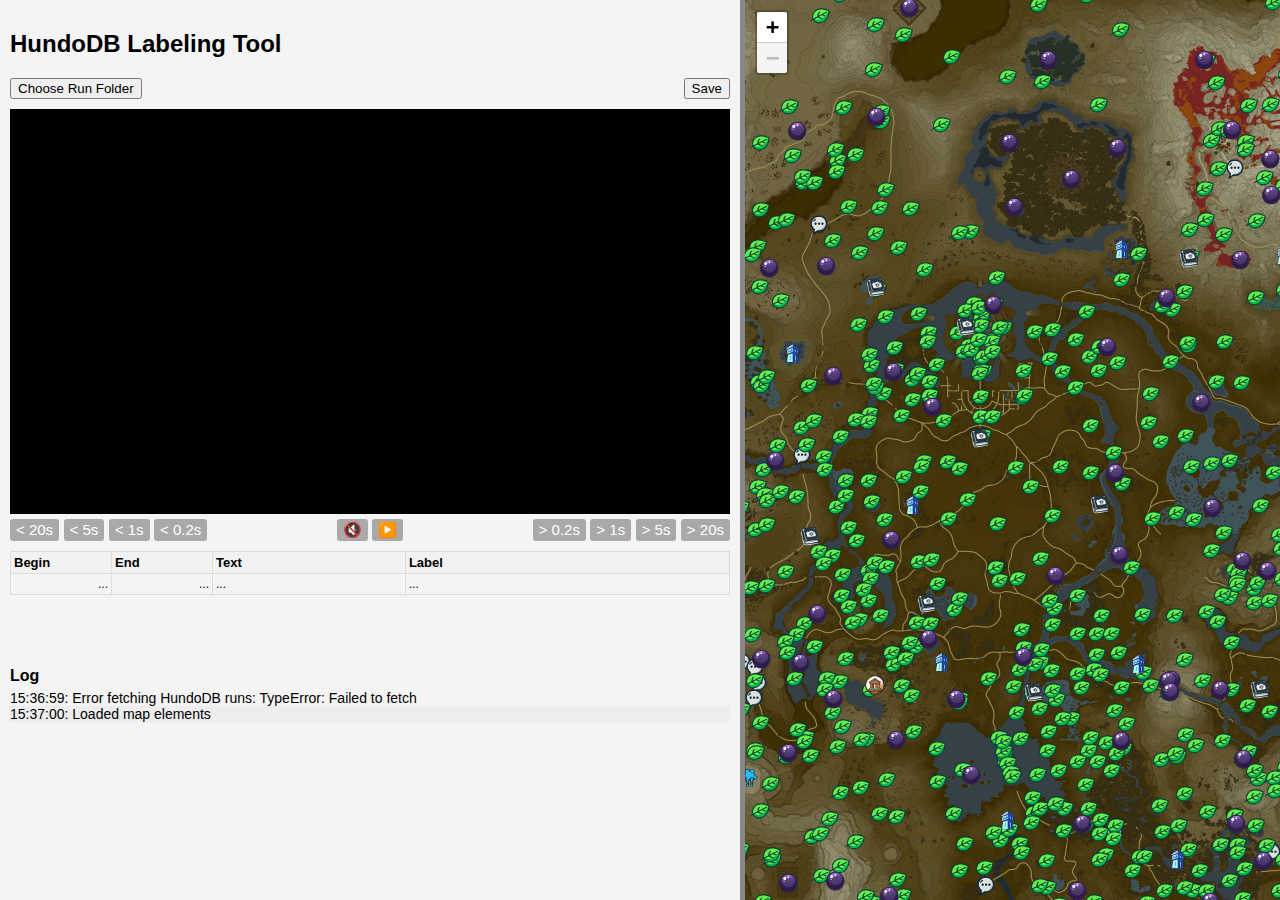
<file: index.html>
<!DOCTYPE html>
<html lang="en">
<head>
	<link rel="icon" href="favicon.ico" type="image/x-icon">
	<meta charset="UTF-8">
	<meta name="viewport" content="width=device-width, initial-scale=1.0">
	<title>HundoDB Labeling Tool</title>
	<link rel="stylesheet" href="libs/leaflet@1.9.4/leaflet.css" />
	<link rel="stylesheet" href="css/styles.css">
	<script src="libs/leaflet@1.9.4/leaflet.js"></script>
	<script src="libs/leaflet-ant-path@1.3.0/leaflet-ant-path.es6.js"></script>
	<script src="libs/js-yaml@3.12.0/js-yaml.min.js"></script>
	<script src="js/common.js"></script>
</head>
<body>
	<div id="container">
		<div id="left-panel" style="width: 740px;">
			<h2>HundoDB Labeling Tool</h2>
			<div style="padding-bottom: 10px;">
				<button id="btn-load">Choose Run Folder</button>
				<button id="btn-save" style="float: right;">Save</button>
			</div>
			<canvas id="video-frame"></canvas>
			<script>
				{
					const canvas = document.getElementById('video-frame');
					const ctx = canvas.getContext('2d');
					ctx.fillStyle = "black";
					ctx.fillRect(0, 0, canvas.width, canvas.height);
				}
			</script>
			<div id="button-container" style="padding-top: 5px; padding-bottom: 10px; display: flex; justify-content: space-between;">
				<div style="float: left;">
					<button id="rewind_20s" title="Q">&#60; 20s</button>
					<button id="rewind_5s" title="Shift + Q">&#60; 5s</button>
					<button id="rewind_1s" title="A">&#60; 1s</button>
					<button id="rewind_0.2s" title="Shift + A">&#60; 0.2s</button>
				</div>
				<div>
					<button id="btn-mute" title="M">🔇</button>
					<button id="btn-play" title="P">▶️</button>
				</div>
				<div style="float: right;">
					<button id="forward_0.2s" title="Shift + D">&#62; 0.2s</button>
					<button id="forward_1s" title="D">&#62; 1s</button>
					<button id="forward_5s" title="Shift + E">&#62; 5s</button>
					<button id="forward_20s" title="E">&#62; 20s</button>
				</div>
			</div>
			<div id="table-container">
				<table id="event-table">
					<thead>
						<tr>
							<th style="width:70px">Begin</th>
							<th style="width:70px">End</th>
							<th style="width:140px">Text</th>
							<th style="width:240px">Label</th>
						</tr>
					</thead>
					<tbody>
						<tr><td>...</td><td>...</td><td>...</td><td>...</td></tr>
					</tbody>
				</table>
			</div>
			<h4 style="font-family: 'Open Sans', sans-serif; margin-top: 10px; margin-bottom: 5px">Log</h4>
			<div id="log" style="width: 100%; height: 200px; min-height: 200px; overflow-y: scroll; font-family: 'Open Sans', sans-serif; font-size: 14px;"></div>
			<script src="js/log.js"></script>
		</div>
		<div id="divider"></div>
		<div id="right-panel">
			<div id="map"></div>
		</div>
	</div>
	<script src="js/splitter.js"></script>
	<script src="js/dbruns.js"></script>
	<script src="js/map.js"></script>
	<script src="js/data.js"></script>
	<script src="js/shortcuts.js"></script>
</body>
</html>
</file>
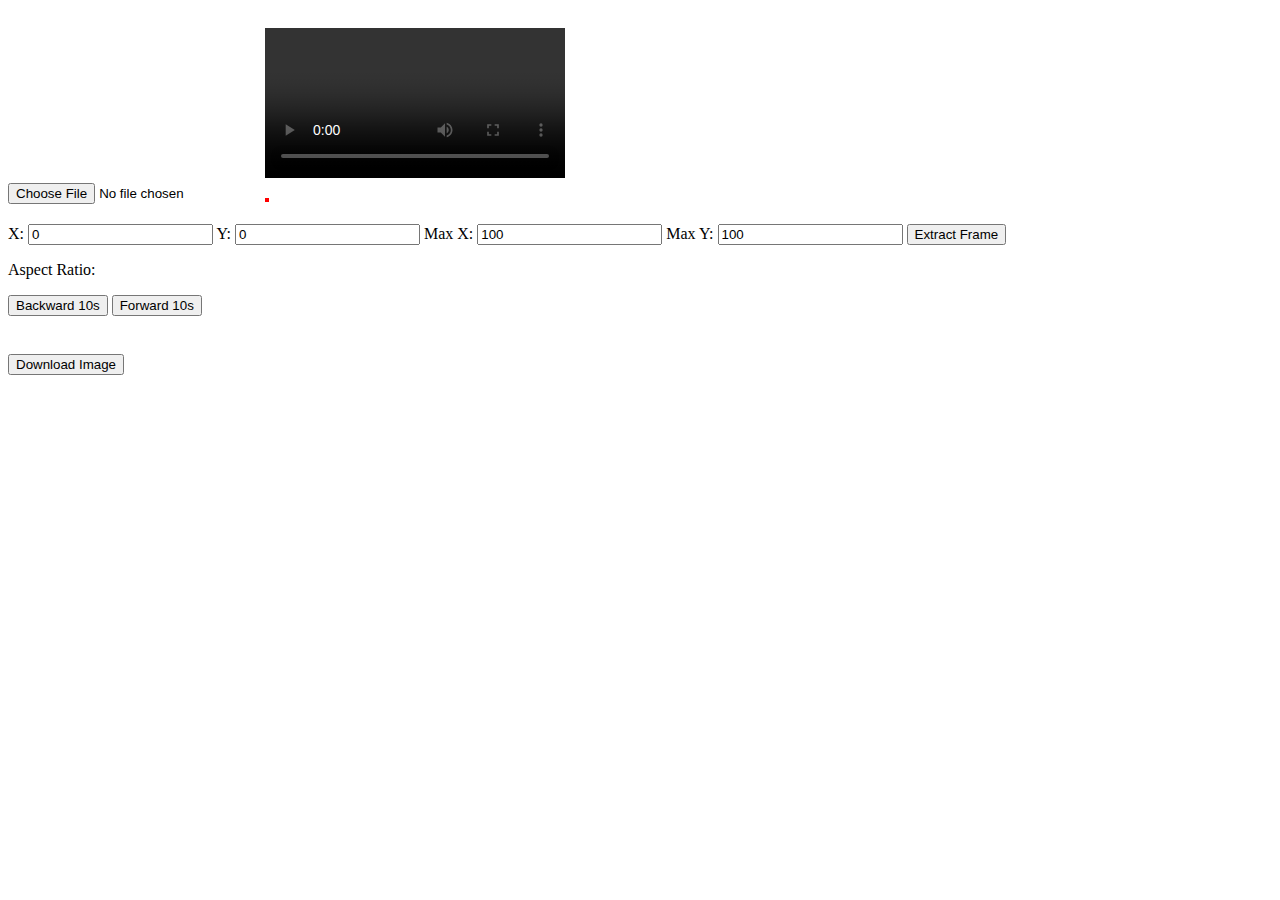
<file: frame.html>
<!DOCTYPE html>
<html>
<head>
  <title>Game Rectangle Finder</title>
  <style>
    #video, #canvas {
      display: block;
      margin: 20px 0;
    }
    #controls {
      margin: 20px 0;
    }
    .selection {
      position: absolute;
      border: 2px dashed red;
      pointer-events: none;
    }
    #container {
      position: relative;
      display: inline-block;
    }
  </style>
</head>
<body>
  <input type="file" id="videoFileInput" accept="video/*">
  <div id="container">
    <video id="video" controls></video>
    <div id="selection" class="selection"></div>
  </div>
  <div id="controls">
    <label for="rectX">X:</label>
    <input type="number" id="rectX" value="0">
    <label for="rectY">Y:</label>
    <input type="number" id="rectY" value="0">
    <label for="maxX">Max X:</label>
    <input type="number" id="maxX" value="100">
    <label for="maxY">Max Y:</label>
    <input type="number" id="maxY" value="100">
    <button id="extractButton">Extract Frame</button>
    <p id="aspectRatio">Aspect Ratio: </p>
    <button id="backwardBtn">Backward 10s</button>
    <button id="forwardBtn">Forward 10s</button>
  </div>
  <canvas id="canvas" style="display: none;"></canvas>
  <br>
  <button id="downloadButton">Download Image</button>

  <script>
    const video = document.getElementById('video');
    const canvas = document.getElementById('canvas');
    const ctx = canvas.getContext('2d');
    const videoFileInput = document.getElementById('videoFileInput');
    const rectX = document.getElementById('rectX');
    const rectY = document.getElementById('rectY');
    const maxX = document.getElementById('maxX');
    const maxY = document.getElementById('maxY');
    const extractButton = document.getElementById('extractButton');
    const downloadButton = document.getElementById('downloadButton');
    const selection = document.getElementById('selection');
    const container = document.getElementById('container');
    const aspectRatioDisplay = document.getElementById('aspectRatio');
    const backwardBtn = document.getElementById('backwardBtn');
    const forwardBtn = document.getElementById('forwardBtn');

    videoFileInput.addEventListener('change', function(event) {
      const file = event.target.files[0];
      const url = URL.createObjectURL(file);
      video.src = url;
      video.load();
    });

    video.addEventListener('loadedmetadata', function() {
      updateSelectionOverlay();
    });

    extractButton.addEventListener('click', function() {
      const x = parseInt(rectX.value);
      const y = parseInt(rectY.value);
      const width = parseInt(maxX.value) - x;
      const height = parseInt(maxY.value) - y;

      canvas.width = width;
      canvas.height = height;

      // Clear the canvas and fill with black
      ctx.fillStyle = 'black';
      ctx.fillRect(0, 0, width, height);

      // Draw the video frame onto the canvas
      ctx.drawImage(video, x, y, width, height, 0, 0, width, height);
      canvas.style.display = 'block';
    });

    downloadButton.addEventListener('click', function() {
      const dataURL = canvas.toDataURL('image/png');
      const link = document.createElement('a');
      link.href = dataURL;
      link.download = 'frame.png';
      link.click();
    });

    function updateSelectionOverlay() {
      const x = parseInt(rectX.value);
      const y = parseInt(rectY.value);
      const width = parseInt(maxX.value) - x;
      const height = parseInt(maxY.value) - y;

      // Get video bounding rect to adjust for any offset
      const videoRect = video.getBoundingClientRect();
      const containerRect = container.getBoundingClientRect();

      // Adjust the position based on the container's position and video offset
      const offsetX = videoRect.left - containerRect.left;
      const offsetY = videoRect.top - containerRect.top;

      selection.style.left = `${x + offsetX}px`;
      selection.style.top = `${y + offsetY}px`;
      selection.style.width = `${width}px`;
      selection.style.height = `${height}px`;
      selection.style.display = 'block';

      aspectRatioDisplay.textContent = `Aspect Ratio: ${(width / height).toFixed(4)}`;
    }

    rectX.addEventListener('input', updateSelectionOverlay);
    rectY.addEventListener('input', updateSelectionOverlay);
    maxX.addEventListener('input', updateSelectionOverlay);
    maxY.addEventListener('input', updateSelectionOverlay);

    backwardBtn.addEventListener('click', () => {
      video.currentTime = Math.max(0, video.currentTime - 10);
    });

    forwardBtn.addEventListener('click', () => {
      video.currentTime = Math.min(video.duration, video.currentTime + 10);
    });
  </script>
</body>
</html>
</file>
<file: libs/leaflet@1.9.4/leaflet.css>
/* required styles */

.leaflet-pane,
.leaflet-tile,
.leaflet-marker-icon,
.leaflet-marker-shadow,
.leaflet-tile-container,
.leaflet-pane > svg,
.leaflet-pane > canvas,
.leaflet-zoom-box,
.leaflet-image-layer,
.leaflet-layer {
	position: absolute;
	left: 0;
	top: 0;
	}
.leaflet-container {
	overflow: hidden;
	}
.leaflet-tile,
.leaflet-marker-icon,
.leaflet-marker-shadow {
	-webkit-user-select: none;
	   -moz-user-select: none;
	        user-select: none;
	  -webkit-user-drag: none;
	}
/* Prevents IE11 from highlighting tiles in blue */
.leaflet-tile::selection {
	background: transparent;
}
/* Safari renders non-retina tile on retina better with this, but Chrome is worse */
.leaflet-safari .leaflet-tile {
	image-rendering: -webkit-optimize-contrast;
	}
/* hack that prevents hw layers "stretching" when loading new tiles */
.leaflet-safari .leaflet-tile-container {
	width: 1600px;
	height: 1600px;
	-webkit-transform-origin: 0 0;
	}
.leaflet-marker-icon,
.leaflet-marker-shadow {
	display: block;
	}
/* .leaflet-container svg: reset svg max-width decleration shipped in Joomla! (joomla.org) 3.x */
/* .leaflet-container img: map is broken in FF if you have max-width: 100% on tiles */
.leaflet-container .leaflet-overlay-pane svg {
	max-width: none !important;
	max-height: none !important;
	}
.leaflet-container .leaflet-marker-pane img,
.leaflet-container .leaflet-shadow-pane img,
.leaflet-container .leaflet-tile-pane img,
.leaflet-container img.leaflet-image-layer,
.leaflet-container .leaflet-tile {
	max-width: none !important;
	max-height: none !important;
	width: auto;
	padding: 0;
	}

.leaflet-container img.leaflet-tile {
	/* See: https://bugs.chromium.org/p/chromium/issues/detail?id=600120 */
	mix-blend-mode: plus-lighter;
}

.leaflet-container.leaflet-touch-zoom {
	-ms-touch-action: pan-x pan-y;
	touch-action: pan-x pan-y;
	}
.leaflet-container.leaflet-touch-drag {
	-ms-touch-action: pinch-zoom;
	/* Fallback for FF which doesn't support pinch-zoom */
	touch-action: none;
	touch-action: pinch-zoom;
}
.leaflet-container.leaflet-touch-drag.leaflet-touch-zoom {
	-ms-touch-action: none;
	touch-action: none;
}
.leaflet-container {
	-webkit-tap-highlight-color: transparent;
}
.leaflet-container a {
	-webkit-tap-highlight-color: rgba(51, 181, 229, 0.4);
}
.leaflet-tile {
	filter: inherit;
	visibility: hidden;
	}
.leaflet-tile-loaded {
	visibility: inherit;
	}
.leaflet-zoom-box {
	width: 0;
	height: 0;
	-moz-box-sizing: border-box;
	     box-sizing: border-box;
	z-index: 800;
	}
/* workaround for https://bugzilla.mozilla.org/show_bug.cgi?id=888319 */
.leaflet-overlay-pane svg {
	-moz-user-select: none;
	}

.leaflet-pane         { z-index: 400; }

.leaflet-tile-pane    { z-index: 200; }
.leaflet-overlay-pane { z-index: 400; }
.leaflet-shadow-pane  { z-index: 500; }
.leaflet-marker-pane  { z-index: 600; }
.leaflet-tooltip-pane   { z-index: 650; }
.leaflet-popup-pane   { z-index: 700; }

.leaflet-map-pane canvas { z-index: 100; }
.leaflet-map-pane svg    { z-index: 200; }

.leaflet-vml-shape {
	width: 1px;
	height: 1px;
	}
.lvml {
	behavior: url(#default#VML);
	display: inline-block;
	position: absolute;
	}


/* control positioning */

.leaflet-control {
	position: relative;
	z-index: 800;
	pointer-events: visiblePainted; /* IE 9-10 doesn't have auto */
	pointer-events: auto;
	}
.leaflet-top,
.leaflet-bottom {
	position: absolute;
	z-index: 1000;
	pointer-events: none;
	}
.leaflet-top {
	top: 0;
	}
.leaflet-right {
	right: 0;
	}
.leaflet-bottom {
	bottom: 0;
	}
.leaflet-left {
	left: 0;
	}
.leaflet-control {
	float: left;
	clear: both;
	}
.leaflet-right .leaflet-control {
	float: right;
	}
.leaflet-top .leaflet-control {
	margin-top: 10px;
	}
.leaflet-bottom .leaflet-control {
	margin-bottom: 10px;
	}
.leaflet-left .leaflet-control {
	margin-left: 10px;
	}
.leaflet-right .leaflet-control {
	margin-right: 10px;
	}


/* zoom and fade animations */

.leaflet-fade-anim .leaflet-popup {
	opacity: 0;
	-webkit-transition: opacity 0.2s linear;
	   -moz-transition: opacity 0.2s linear;
	        transition: opacity 0.2s linear;
	}
.leaflet-fade-anim .leaflet-map-pane .leaflet-popup {
	opacity: 1;
	}
.leaflet-zoom-animated {
	-webkit-transform-origin: 0 0;
	    -ms-transform-origin: 0 0;
	        transform-origin: 0 0;
	}
svg.leaflet-zoom-animated {
	will-change: transform;
}

.leaflet-zoom-anim .leaflet-zoom-animated {
	-webkit-transition: -webkit-transform 0.25s cubic-bezier(0,0,0.25,1);
	   -moz-transition:    -moz-transform 0.25s cubic-bezier(0,0,0.25,1);
	        transition:         transform 0.25s cubic-bezier(0,0,0.25,1);
	}
.leaflet-zoom-anim .leaflet-tile,
.leaflet-pan-anim .leaflet-tile {
	-webkit-transition: none;
	   -moz-transition: none;
	        transition: none;
	}

.leaflet-zoom-anim .leaflet-zoom-hide {
	visibility: hidden;
	}


/* cursors */

.leaflet-interactive {
	cursor: pointer;
	}
.leaflet-grab {
	cursor: -webkit-grab;
	cursor:    -moz-grab;
	cursor:         grab;
	}
.leaflet-crosshair,
.leaflet-crosshair .leaflet-interactive {
	cursor: crosshair;
	}
.leaflet-popup-pane,
.leaflet-control {
	cursor: auto;
	}
.leaflet-dragging .leaflet-grab,
.leaflet-dragging .leaflet-grab .leaflet-interactive,
.leaflet-dragging .leaflet-marker-draggable {
	cursor: move;
	cursor: -webkit-grabbing;
	cursor:    -moz-grabbing;
	cursor:         grabbing;
	}

/* marker & overlays interactivity */
.leaflet-marker-icon,
.leaflet-marker-shadow,
.leaflet-image-layer,
.leaflet-pane > svg path,
.leaflet-tile-container {
	pointer-events: none;
	}

.leaflet-marker-icon.leaflet-interactive,
.leaflet-image-layer.leaflet-interactive,
.leaflet-pane > svg path.leaflet-interactive,
svg.leaflet-image-layer.leaflet-interactive path {
	pointer-events: visiblePainted; /* IE 9-10 doesn't have auto */
	pointer-events: auto;
	}

/* visual tweaks */

.leaflet-container {
	background: #ddd;
	outline-offset: 1px;
	}
.leaflet-container a {
	color: #0078A8;
	}
.leaflet-zoom-box {
	border: 2px dotted #38f;
	background: rgba(255,255,255,0.5);
	}


/* general typography */
.leaflet-container {
	font-family: "Helvetica Neue", Arial, Helvetica, sans-serif;
	font-size: 12px;
	font-size: 0.75rem;
	line-height: 1.5;
	}


/* general toolbar styles */

.leaflet-bar {
	box-shadow: 0 1px 5px rgba(0,0,0,0.65);
	border-radius: 4px;
	}
.leaflet-bar a {
	background-color: #fff;
	border-bottom: 1px solid #ccc;
	width: 26px;
	height: 26px;
	line-height: 26px;
	display: block;
	text-align: center;
	text-decoration: none;
	color: black;
	}
.leaflet-bar a,
.leaflet-control-layers-toggle {
	background-position: 50% 50%;
	background-repeat: no-repeat;
	display: block;
	}
.leaflet-bar a:hover,
.leaflet-bar a:focus {
	background-color: #f4f4f4;
	}
.leaflet-bar a:first-child {
	border-top-left-radius: 4px;
	border-top-right-radius: 4px;
	}
.leaflet-bar a:last-child {
	border-bottom-left-radius: 4px;
	border-bottom-right-radius: 4px;
	border-bottom: none;
	}
.leaflet-bar a.leaflet-disabled {
	cursor: default;
	background-color: #f4f4f4;
	color: #bbb;
	}

.leaflet-touch .leaflet-bar a {
	width: 30px;
	height: 30px;
	line-height: 30px;
	}
.leaflet-touch .leaflet-bar a:first-child {
	border-top-left-radius: 2px;
	border-top-right-radius: 2px;
	}
.leaflet-touch .leaflet-bar a:last-child {
	border-bottom-left-radius: 2px;
	border-bottom-right-radius: 2px;
	}

/* zoom control */

.leaflet-control-zoom-in,
.leaflet-control-zoom-out {
	font: bold 18px 'Lucida Console', Monaco, monospace;
	text-indent: 1px;
	}

.leaflet-touch .leaflet-control-zoom-in, .leaflet-touch .leaflet-control-zoom-out  {
	font-size: 22px;
	}


/* layers control */

.leaflet-control-layers {
	box-shadow: 0 1px 5px rgba(0,0,0,0.4);
	background: #fff;
	border-radius: 5px;
	}
.leaflet-control-layers-toggle {
	background-image: url(images/layers.png);
	width: 36px;
	height: 36px;
	}
.leaflet-retina .leaflet-control-layers-toggle {
	background-image: url(images/layers-2x.png);
	background-size: 26px 26px;
	}
.leaflet-touch .leaflet-control-layers-toggle {
	width: 44px;
	height: 44px;
	}
.leaflet-control-layers .leaflet-control-layers-list,
.leaflet-control-layers-expanded .leaflet-control-layers-toggle {
	display: none;
	}
.leaflet-control-layers-expanded .leaflet-control-layers-list {
	display: block;
	position: relative;
	}
.leaflet-control-layers-expanded {
	padding: 6px 10px 6px 6px;
	color: #333;
	background: #fff;
	}
.leaflet-control-layers-scrollbar {
	overflow-y: scroll;
	overflow-x: hidden;
	padding-right: 5px;
	}
.leaflet-control-layers-selector {
	margin-top: 2px;
	position: relative;
	top: 1px;
	}
.leaflet-control-layers label {
	display: block;
	font-size: 13px;
	font-size: 1.08333em;
	}
.leaflet-control-layers-separator {
	height: 0;
	border-top: 1px solid #ddd;
	margin: 5px -10px 5px -6px;
	}

/* Default icon URLs */
.leaflet-default-icon-path { /* used only in path-guessing heuristic, see L.Icon.Default */
	background-image: url(images/marker-icon.png);
	}


/* attribution and scale controls */

.leaflet-container .leaflet-control-attribution {
	background: #fff;
	background: rgba(255, 255, 255, 0.8);
	margin: 0;
	}
.leaflet-control-attribution,
.leaflet-control-scale-line {
	padding: 0 5px;
	color: #333;
	line-height: 1.4;
	}
.leaflet-control-attribution a {
	text-decoration: none;
	}
.leaflet-control-attribution a:hover,
.leaflet-control-attribution a:focus {
	text-decoration: underline;
	}
.leaflet-attribution-flag {
	display: inline !important;
	vertical-align: baseline !important;
	width: 1em;
	height: 0.6669em;
	}
.leaflet-left .leaflet-control-scale {
	margin-left: 5px;
	}
.leaflet-bottom .leaflet-control-scale {
	margin-bottom: 5px;
	}
.leaflet-control-scale-line {
	border: 2px solid #777;
	border-top: none;
	line-height: 1.1;
	padding: 2px 5px 1px;
	white-space: nowrap;
	-moz-box-sizing: border-box;
	     box-sizing: border-box;
	background: rgba(255, 255, 255, 0.8);
	text-shadow: 1px 1px #fff;
	}
.leaflet-control-scale-line:not(:first-child) {
	border-top: 2px solid #777;
	border-bottom: none;
	margin-top: -2px;
	}
.leaflet-control-scale-line:not(:first-child):not(:last-child) {
	border-bottom: 2px solid #777;
	}

.leaflet-touch .leaflet-control-attribution,
.leaflet-touch .leaflet-control-layers,
.leaflet-touch .leaflet-bar {
	box-shadow: none;
	}
.leaflet-touch .leaflet-control-layers,
.leaflet-touch .leaflet-bar {
	border: 2px solid rgba(0,0,0,0.2);
	background-clip: padding-box;
	}


/* popup */

.leaflet-popup {
	position: absolute;
	text-align: center;
	margin-bottom: 20px;
	}
.leaflet-popup-content-wrapper {
	padding: 1px;
	text-align: left;
	border-radius: 12px;
	}
.leaflet-popup-content {
	margin: 13px 24px 13px 20px;
	line-height: 1.3;
	font-size: 13px;
	font-size: 1.08333em;
	min-height: 1px;
	}
.leaflet-popup-content p {
	margin: 17px 0;
	margin: 1.3em 0;
	}
.leaflet-popup-tip-container {
	width: 40px;
	height: 20px;
	position: absolute;
	left: 50%;
	margin-top: -1px;
	margin-left: -20px;
	overflow: hidden;
	pointer-events: none;
	}
.leaflet-popup-tip {
	width: 17px;
	height: 17px;
	padding: 1px;

	margin: -10px auto 0;
	pointer-events: auto;

	-webkit-transform: rotate(45deg);
	   -moz-transform: rotate(45deg);
	    -ms-transform: rotate(45deg);
	        transform: rotate(45deg);
	}
.leaflet-popup-content-wrapper,
.leaflet-popup-tip {
	background: white;
	color: #333;
	box-shadow: 0 3px 14px rgba(0,0,0,0.4);
	}
.leaflet-container a.leaflet-popup-close-button {
	position: absolute;
	top: 0;
	right: 0;
	border: none;
	text-align: center;
	width: 24px;
	height: 24px;
	font: 16px/24px Tahoma, Verdana, sans-serif;
	color: #757575;
	text-decoration: none;
	background: transparent;
	}
.leaflet-container a.leaflet-popup-close-button:hover,
.leaflet-container a.leaflet-popup-close-button:focus {
	color: #585858;
	}
.leaflet-popup-scrolled {
	overflow: auto;
	}

.leaflet-oldie .leaflet-popup-content-wrapper {
	-ms-zoom: 1;
	}
.leaflet-oldie .leaflet-popup-tip {
	width: 24px;
	margin: 0 auto;

	-ms-filter: "progid:DXImageTransform.Microsoft.Matrix(M11=0.70710678, M12=0.70710678, M21=-0.70710678, M22=0.70710678)";
	filter: progid:DXImageTransform.Microsoft.Matrix(M11=0.70710678, M12=0.70710678, M21=-0.70710678, M22=0.70710678);
	}

.leaflet-oldie .leaflet-control-zoom,
.leaflet-oldie .leaflet-control-layers,
.leaflet-oldie .leaflet-popup-content-wrapper,
.leaflet-oldie .leaflet-popup-tip {
	border: 1px solid #999;
	}


/* div icon */

.leaflet-div-icon {
	background: #fff;
	border: 1px solid #666;
	}


/* Tooltip */
/* Base styles for the element that has a tooltip */
.leaflet-tooltip {
	position: absolute;
	padding: 6px;
	background-color: #fff;
	border: 1px solid #fff;
	border-radius: 3px;
	color: #222;
	white-space: nowrap;
	-webkit-user-select: none;
	-moz-user-select: none;
	-ms-user-select: none;
	user-select: none;
	pointer-events: none;
	box-shadow: 0 1px 3px rgba(0,0,0,0.4);
	}
.leaflet-tooltip.leaflet-interactive {
	cursor: pointer;
	pointer-events: auto;
	}
.leaflet-tooltip-top:before,
.leaflet-tooltip-bottom:before,
.leaflet-tooltip-left:before,
.leaflet-tooltip-right:before {
	position: absolute;
	pointer-events: none;
	border: 6px solid transparent;
	background: transparent;
	content: "";
	}

/* Directions */

.leaflet-tooltip-bottom {
	margin-top: 6px;
}
.leaflet-tooltip-top {
	margin-top: -6px;
}
.leaflet-tooltip-bottom:before,
.leaflet-tooltip-top:before {
	left: 50%;
	margin-left: -6px;
	}
.leaflet-tooltip-top:before {
	bottom: 0;
	margin-bottom: -12px;
	border-top-color: #fff;
	}
.leaflet-tooltip-bottom:before {
	top: 0;
	margin-top: -12px;
	margin-left: -6px;
	border-bottom-color: #fff;
	}
.leaflet-tooltip-left {
	margin-left: -6px;
}
.leaflet-tooltip-right {
	margin-left: 6px;
}
.leaflet-tooltip-left:before,
.leaflet-tooltip-right:before {
	top: 50%;
	margin-top: -6px;
	}
.leaflet-tooltip-left:before {
	right: 0;
	margin-right: -12px;
	border-left-color: #fff;
	}
.leaflet-tooltip-right:before {
	left: 0;
	margin-left: -12px;
	border-right-color: #fff;
	}

/* Printing */

@media print {
	/* Prevent printers from removing background-images of controls. */
	.leaflet-control {
		-webkit-print-color-adjust: exact;
		print-color-adjust: exact;
		}
	}
</file>
<file: css/styles.css>
body, html {
    height: 100%;
    margin: 0;
    font-family: Arial, sans-serif;
}

#container {
    display: flex;
    height: 100%;
    overflow: hidden;
}

#left-panel, #right-panel {
    height: 100%;
    overflow: auto;
    box-sizing: border-box;
}

#left-panel {
    background-color: #f4f4f4;
    padding: 10px;
	display: flex;
	flex-direction: column;
}

#right-panel {
    background-color: #fff;
}

#divider {
    background-color: #888;
    width: 5px;
    cursor: ew-resize;
}

#video-frame{
	aspect-ratio: 16/9;
	width: 100%;
	height: auto;
	max-width: 1080px;
}

#map {
	height: 100%;
	width: 100%;
	background-color: black;
}

#table-container{
	overflow-y: auto;
	flex-grow: 1;
	width: 720px;
}

#event-table {
	width: 100%;
	border-collapse: collapse;
	user-select: none;
	white-space: nowrap;
}
#event-table th, td {
	border: 1px solid #dddddd;
	text-align: left;
	padding: 3px;
	font-size: 12px;
}
#event-table th {
	background-color: #f2f2f2;
	font-size: 13px;
}
#event-table tr:nth-child(even) {
	background-color: #f9f9f9;
}

#event-table tr td:nth-child(1),
#event-table tr td:nth-child(2) {
    text-align: right;
}

#event-table tr.selected-row {
    background-color: coral;
}

#button-container {
	user-select: none;
}

#button-container button {
	user-select: none;
    font-family: 'Arial', sans-serif;
    font-size: 15px;
    height: 22px;
    border: none;
    border-radius: 3px;
    background-color: darkgray;
    color: white;
    cursor: pointer;
    vertical-align: middle;
    display: inline-flex;
    align-items: center;
    justify-content: center;
}

#button-container button:hover {
    background-color: gray;
}

.no-background-tooltip {
    background: transparent;      /* Make background transparent */
    border: none;                 /* Remove border */
    box-shadow: none;             /* Remove shadow */
    text-shadow: 1px 1px black, 1px -1px  black, -1px 1px black, -1px -1px black;
    color: white; /* Set text color */
    font-size: 12px; /* Set font size */
    font-family: Arial, sans-serif;
}

.no-background-tooltip::before { /* Remove the tooltip arrow */
    border: none;
}

/* Additional style adjustments if needed */
.no-background-tooltip .leaflet-tooltip-content {
    padding: 0; /* Remove padding */
}
</file>
